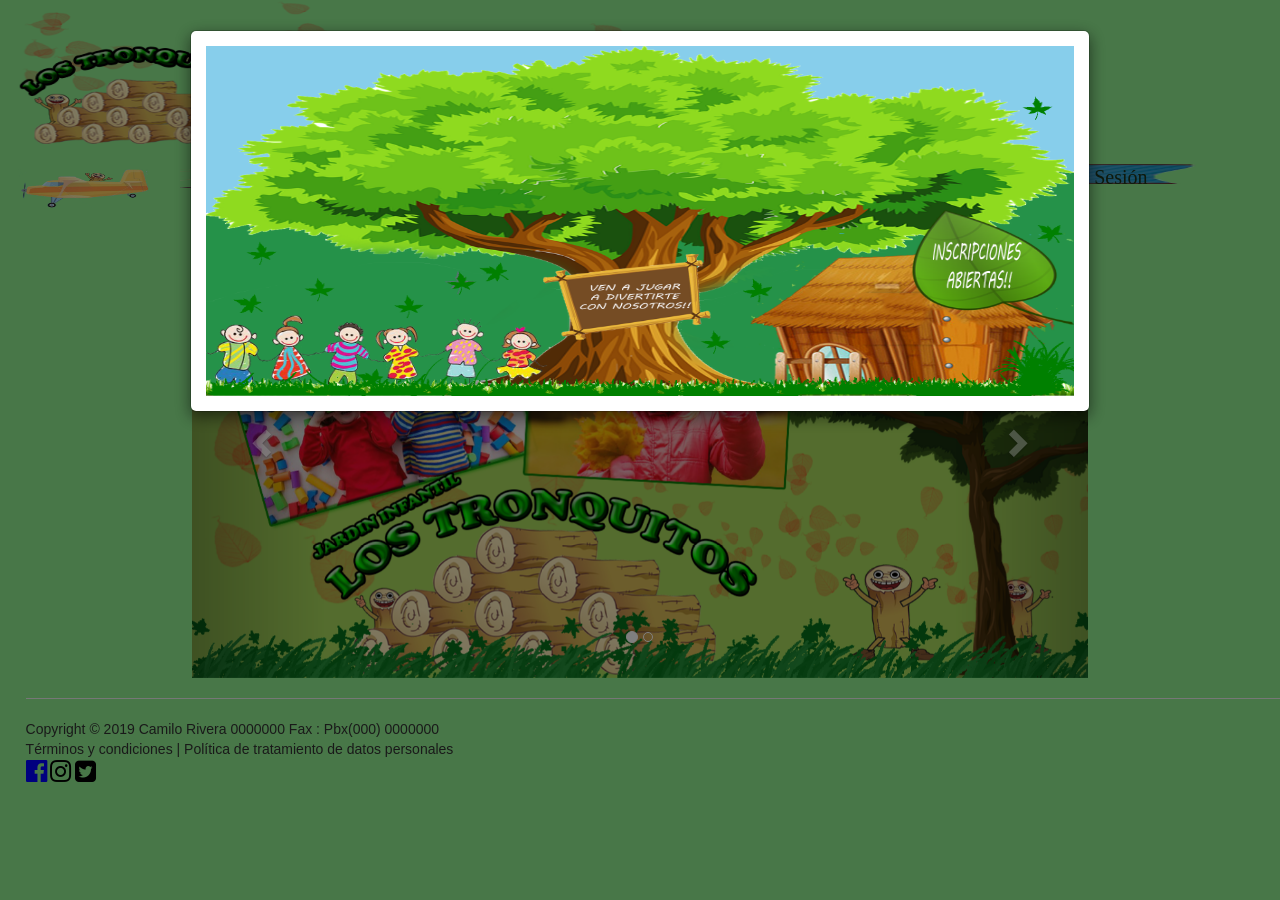
<file: index.html>
<!doctype html>
<html>
<head>
	<meta charset="utf-8">
	<title>Los Tronquitos</title>
	<link href="Css/Reglas.css" type="text/css" rel="stylesheet"/>
  <meta charset="utf-8">
  <meta name="viewport" content="width=device-width, initial-scale=1">
  <script src="https://ajax.googleapis.com/ajax/libs/jquery/3.4.1/jquery.min.js"></script>
  <script src="https://maxcdn.bootstrapcdn.com/bootstrap/3.3.7/js/bootstrap.min.js"></script>
  <link rel="stylesheet" href="https://cdnjs.cloudflare.com/ajax/libs/font-awesome/4.7.0/css/font-awesome.min.css">
  <link rel="stylesheet" href="https://maxcdn.bootstrapcdn.com/bootstrap/3.4.0/css/bootstrap.min.css">
  <link href="Img/favicon.ico" rel="shortcut icon" />

</head>

<body class="body">
  <img src="Img/encabezado.png" alt="" class="encabezado">
  <div class="general">
    
    <div id="menuGral" class="menuGral">
      <div class="menu">
        <img src="Img/avion.png" alt="" class="menu">
      </div>
      <div class="menu1">
        <nav>
          <a onclick="callView('banner')" class="m1">Inicio</a>
          <a onclick="callView('quienessomos')" class="m2">Quienes Somos?</a>
          <a onclick="callView('niveles')" class="m3">Niveles</a>
          <a onclick="callView('testimonio')" class="m4">Testimonio</a>
          <a onclick="callView('comunicate')" class="m5">Comunícate</a>
          <a data-toggle="modal" data-target="#modalInicioSesion" class="m5">Iniciar Sesión</a>
        </nav>
      </div>
    </div>&nbsp;
    <div id="content" class="content">

    </div>
    <footer class="footer">
      <hr style="color:black">
        <span style="font: bold">Copyright © 2019 Camilo Rivera 0000000 Fax : Pbx(000) 0000000 <br>
            Términos y condiciones | Política de tratamiento de datos personales</span><br>
          <a href="https://www.facebook.com/"><i  class="fa fa-facebook-official" style="font-size:25px;color:blue"></i></a>
          <a href="https://www.instagram.com/?hl=es-la"> <i  class="fa fa-instagram" style="font-size:25px;color:black"></i></a>
          <a href="https://twitter.com/?lang=es"> <i  class="fa fa-twitter-square" style="font-size:25px;color:black"></i></a>
    </footer>
  </div>

<!-- Modal de promociòn-->
  <div class="modal" tabindex="-1" role="dialog" id="modalPromocion">
    <div class="modal-dialog modal-lg" role="document">
      <div class="modal-content">
        <div class="modal-body">
            <img style="width:100%; height: 350px;" src="Img/Banner.png" >
        </div>
      </div>
    </div>
  </div>
<!-- Final modal de promociòn-->

<!-- Modal de iniciar sesion-->
  <div class="modal" tabindex="-1" role="dialog" id="modalInicioSesion">
    <div class="modal-dialog modal-md" role="document">
      <div class="modal-content">
        <div class="modal-header">
          <button type="button" class="close" data-dismiss="modal">&times;</button>
        </div>
        <div class="modal-body">
          <form role="form" method="POST" action="src/login/login.php">
            <div class="form-group">
              <label for="usuario"><span class="glyphicon glyphicon-user"></span> Usuario</label>
              <input type="text" class="form-control" id="txtUsuario" name="txtUsuario" placeholder="ingrese usuario">
            </div>
            <div class="form-group">
              <label for="clave"><span class="glyphicon glyphicon-eye-open"></span> Contrase&nacute;a</label>
              <input type="password" class="form-control" id="txtClave" name="txtClave" placeholder="Ingrese contraseña">
            </div>
            <button type="button" onclick="logUser()" class="btn btn-default btn-success btn-block">
              Aceptar
            </button>
            <span style="color: red" id="lblAlertaLog"></span>
          </form>
        </div>
      </div>
    </div>
  </div>
<!-- Final modal de promociòn-->
</body>
</html>

<script>
  function logUser(){
    usuario = document.getElementById("txtUsuario").value;
    clave = document.getElementById("txtClave").value;
    objetoLog = {"action": "login", "usuario": usuario,"clave": clave};
    respuestaPeticion = requestHttp("POST", 
                                    "backend/servicio/usuarioServicio.php", 
                                    objetoLog);                       
    if(respuestaPeticion['filas'] > 0){
      localStorage["logged"] = JSON.stringify(respuestaPeticion);
      window.location.replace("Vistas/Adm/home.html");
    } else {
      document.getElementById("lblAlertaLog").innerHTML = "Credenciales erradas.";
    }
  }

  function requestHttp(method, url, body){
    var respuestaHttp;
    $.ajax({
      async: false,
      method: method,
      url: url,
      data: body,
      success: function(result){
        respuestaHttp = JSON.parse(result);
      }
    });
    return respuestaHttp;
  }

  $(function(){
    $("#content").load("Vistas/banner.html");
  });

  function callView(viewName){
    $("#content").load("Vistas/" + viewName + ".html");
  }

  function iniciarSesion(){
    if(!document.getElementById("usuario").value || !document.getElementById("clave").value){
      alert("Las credenciales son obligatorias.");
    }
  }

  $(window).on('load',function(){
      $('#modalPromocion').modal('show');
  });
</script>
</file>
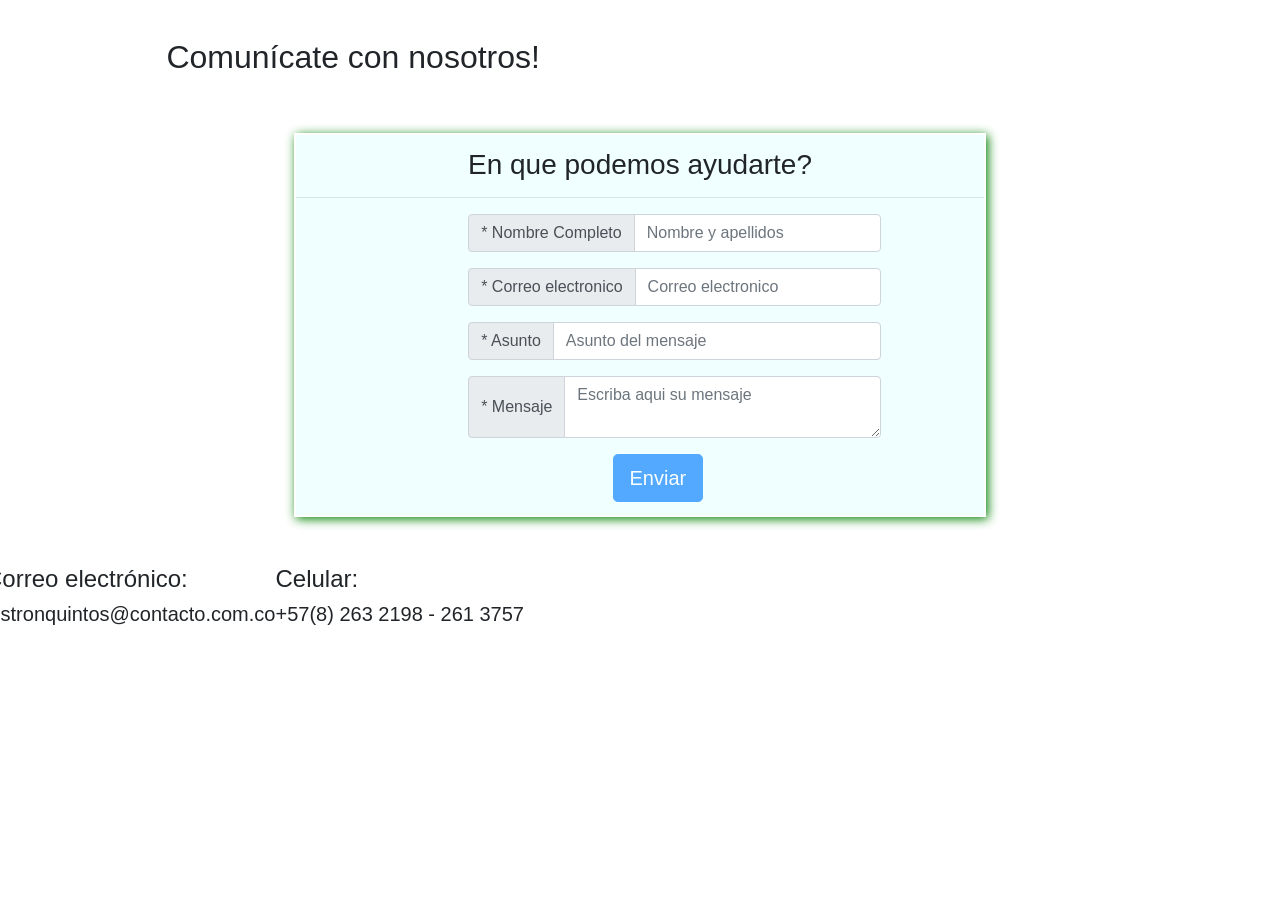
<file: Vistas/comunicate.html>
<!DOCTYPE html>
<html lang="en">
<head>
    <meta charset="UTF-8">
    <meta name="viewport" content="width=device-width, initial-scale=1.0">
    <meta http-equiv="X-UA-Compatible" content="ie=edge">
    <title>Los tronquitos</title>
    <link rel="stylesheet" href="https://maxcdn.bootstrapcdn.com/bootstrap/4.3.1/css/bootstrap.min.css">
    <script src="https://ajax.googleapis.com/ajax/libs/jquery/3.4.1/jquery.min.js"></script>
    <script src="https://cdnjs.cloudflare.com/ajax/libs/popper.js/1.14.7/umd/popper.min.js"></script>
    <script src="https://maxcdn.bootstrapcdn.com/bootstrap/4.3.1/js/bootstrap.min.js"></script>
</head>
<style>
    .contenedorGeneral{
        margin-top: 3%;
    }
    .comunicate{
        margin-left: 25%;
        width: 60%;
    }
    .formulario{
        box-shadow: 2px 2px 10px green;
        background-color: azure;
        padding-top: 1%;
        padding-bottom: 1%;
        margin-left: 23%;
        margin-right: 23%;
        border: 2px solid white;
    }
    .tamanoInput{
        width: 30%;
    }
</style>
<body>
    <div class="contenedorGeneral">
        <h2 style="margin-left: 13%">Comunícate con nosotros!</h3><br><br>
        <div class="formulario">
            <div class="cabecera" style="text-align: center"><h3>En que podemos ayudarte?</h3></div>
            <hr>
            <div class="cuerpo">
                <form method="post" action="src/contacto/contacto.php">
                    <div class="comunicate">
                        <div class="input-group mb-3">
                            <div class="input-group-prepend">
                                <span class="input-group-text" id="basic-addon1">* Nombre Completo</span>
                            </div>
                            <input type="text" class="form-control" placeholder="Nombre y apellidos" 
                            id="nombre" onblur="validarFormulario()" name="nombre" aria-label="nombre" aria-describedby="basic-addon1">
                        </div>
                        <div class="input-group mb-3">
                            <div class="input-group-prepend">
                                <span class="input-group-text" id="basic-addon1">* Correo electronico</span>
                            </div>
                            <input type="text" class="form-control" placeholder="Correo electronico" 
                            id="email" onblur="validarFormulario()" name="email" aria-label="email" aria-describedby="basic-addon1">
                        </div>
                        <div class="input-group mb-3">
                            <div class="input-group-prepend">
                                <span class="input-group-text" id="basic-addon1">* Asunto</span>
                            </div>
                            <input type="text" class="form-control" placeholder="Asunto del mensaje" 
                            id="asunto" onblur="validarFormulario()" name="asunto" aria-label="asunto" aria-describedby="basic-addon1">
                        </div>
                        <div class="input-group mb-3">
                            <div class="input-group-prepend">
                                <span class="input-group-text" id="basic-addon1">* Mensaje</span>
                            </div>
                            <textarea type="text" class="form-control" placeholder="Escriba aqui su mensaje" 
                            id="mensaje" onblur="validarFormulario()" name="mensaje" aria-label="mensaje" aria-describedby="basic-addon1"></textarea>
                        </div>
                        <button id="btnEnviar" disabled name="btnEnviar" type="submit" style="margin-left: 35%" class="btn btn-primary btn-lg">Enviar</button>
                        
                    </div>
                </form>
            </div>
        </div><br><br>
        <div id="contacto">
            <div class="contacto">
              <div class="row">
                  <div id="correo" class="columnsContacto">
                      <i class="fa fa-envelope" style="font-size:30px;color:black"></i>
                      <h4>Correo electrónico:</h4> <h5>lostronquintos@contacto.com.co</h5>
                  </div>
      
                  <div id="celular" class="columnsContacto">
                      <i class="fa fa-phone" style="font-size:30px;color:black"></i>
                      <h4>Celular:</h4> <h5>+57(8) 263 2198 - 261 3757</h5>
                  </div>
              </div>
            </div>
        </div>
    </div>
</body>
</html>
<script>
    function validarFormulario(){
        if(document.getElementById("nombre").value != "" && 
            document.getElementById("email").value != "" &&
            document.getElementById("asunto").value != "" &&
            document.getElementById("mensaje").value != ""){
            document.getElementById("btnEnviar").disabled = false;
        } else {
            document.getElementById("btnEnviar").disabled = true;
        }
    }
</script>
</file>
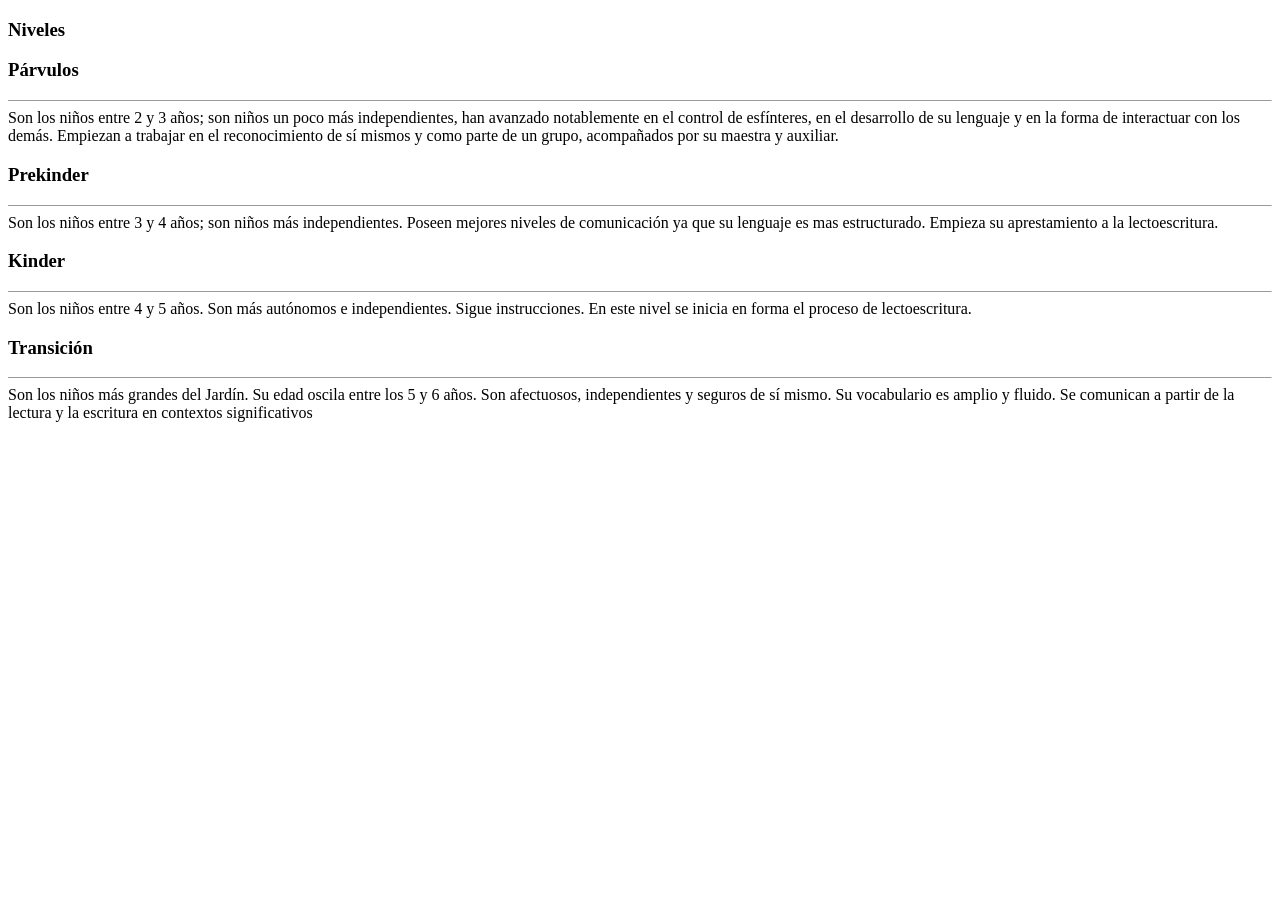
<file: Vistas/niveles.html>
<!DOCTYPE html>
<html lang="en">
<head>
    <meta charset="UTF-8">
    <meta name="viewport" content="width=device-width, initial-scale=1.0">
    <meta http-equiv="X-UA-Compatible" content="ie=edge">
    <title>Los tronquitos</title>
</head>
<body>
    <div id="niveles" class="nivelesGral">
        <div class="niveles"> 
          <h3>Niveles</h3>
            <div class="row">
                <div id="parvulosGral" class="columnsNivelIzq">
                  <h3>Párvulos</h3>
                  <hr size="1px" style="color: black;"/>
                    <span>Son los niños entre 2 y 3 años; son niños un poco más independientes, han avanzado notablemente en el control de esfínteres, en el desarrollo de su lenguaje y en la forma de interactuar con los demás. Empiezan a trabajar en el reconocimiento de sí mismos y como parte de un grupo, acompañados por su maestra y auxiliar.
                    </span>
                <div id="parvulos" class="parvulos"></div>
                </div>
                
                <div id="prekinderGral" class="columnsNivelDer">
                  <h3>Prekinder</h3>
                  <hr size="1px" style="color: black;"/>
                  <span>
                      Son los niños entre 3 y 4 años; son niños más independientes. Poseen mejores niveles de comunicación ya que su lenguaje es mas estructurado. Empieza su aprestamiento a la lectoescritura.
                  </span>
                  <div id="prekinder" class="prekinder"> </div>
                </div> 
              </div>
              <div class="row"> 
                <div id="kinderGral" class="columnsNivelIzq">
                    <h3>Kinder</h3>
                    <hr size="1px" style="color: black;"/>
                    <span>Son los niños entre 4 y 5 años. Son más autónomos e independientes. Sigue instrucciones. En este nivel se inicia en forma el proceso de lectoescritura.
                    </span>
                    <div id="kinder" class="kinder"></div>
                </div>
                <div id="transicionGral" class="columnsNivelDer">
                    <h3>Transición</h3>
                    <hr size="1px" style="color: black;"/>
                    <span>Son los niños más grandes del Jardín. Su edad oscila entre los 5 y 6 años. Son afectuosos, independientes y seguros de sí mismo. Su vocabulario es amplio y fluido. Se comunican a partir de la lectura y la escritura en contextos significativos
                    </span>
                    <div id="transicion"  class="transicion"></div>
                </div>
              </div>
          </div>
      </div>
</body>
</html>
</file>
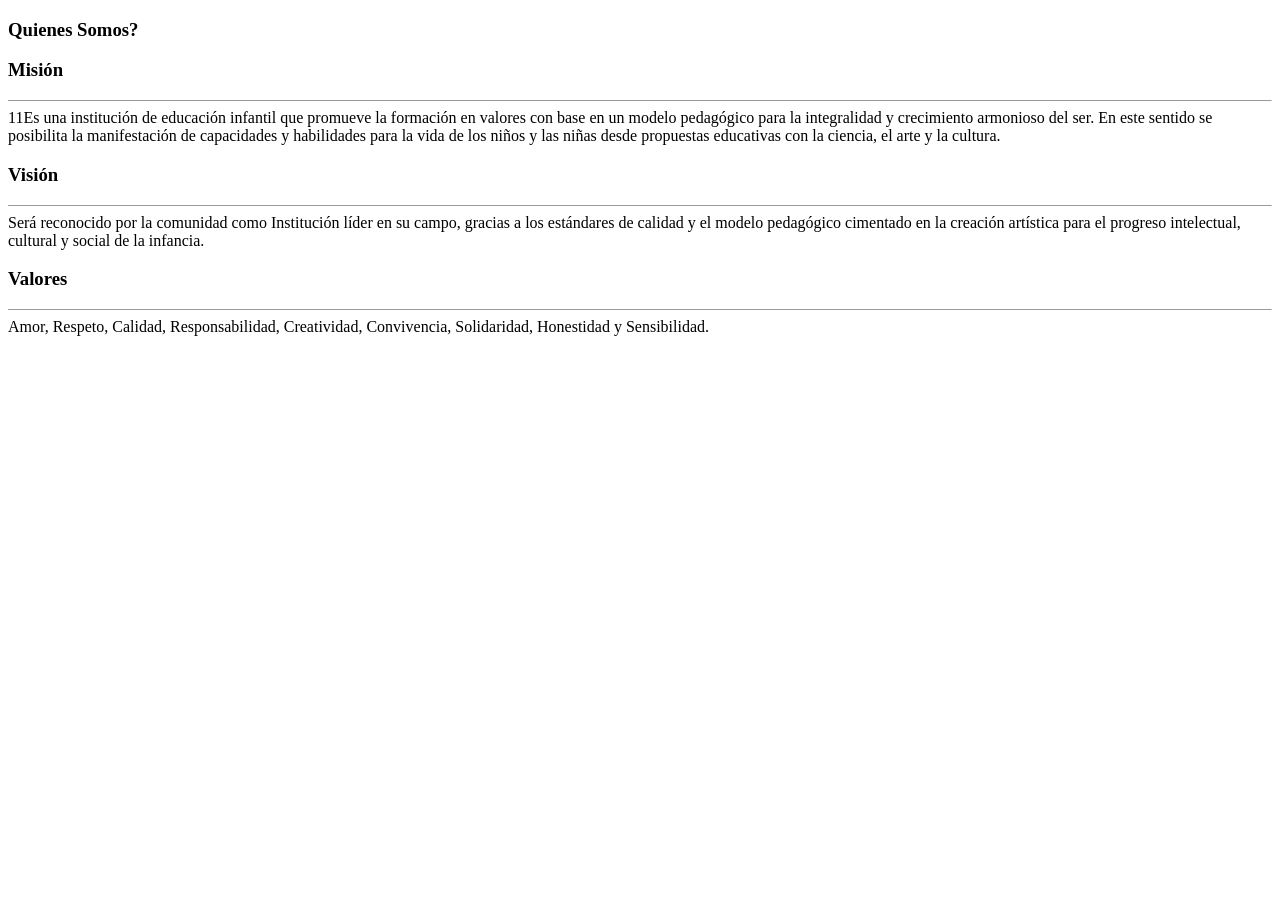
<file: Vistas/quienessomos.html>
<!DOCTYPE html>
<html lang="en">
<head>
    <meta charset="UTF-8">
    <meta name="viewport" content="width=device-width, initial-scale=1.0">
    <meta http-equiv="X-UA-Compatible" content="ie=edge">
    <title>Los tronquitos</title>
</head>
<body>
	<div id="quienessomos" class="quienessomosGral">
    <div class="quienessomos">
    	<h3>Quienes Somos?</h3>
        <div class="row">
            <div id="Mision" class="columns">
            
            <h3>Misión</h3>
            <hr size="1px" style="color: black;"/>
            <span>11Es una institución de educación infantil que promueve la formación en valores con base en un modelo pedagógico 		para la integralidad y crecimiento armonioso del  ser.  En este  sentido se posibilita la manifestación de capacidades y 				habilidades para la vida de los niños y las niñas desde propuestas educativas con la ciencia, el arte  y la cultura.
            </span>
            </div>
            
            <div id="Vision" class="columns">
            <h3>Visión</h3>
            <hr size="1px" style="color: black;"/>
            <span>
              Será reconocido por la comunidad como Institución líder en su campo, gracias a los estándares de calidad y el   	modelo pedagógico cimentado en la creación artística para el progreso intelectual, cultural y social de la infancia.
			      </span>
            </div>

            <div id="Valores" class="columns">
                <h3>Valores</h3>
                <hr size="1px" style="color: black;"/>
                <span>Amor, Respeto, Calidad, Responsabilidad, Creatividad, Convivencia, Solidaridad, Honestidad y Sensibilidad.
                </span>
            </div>
        </div>
    </div>
  </div>
</body>
</html>
</file>
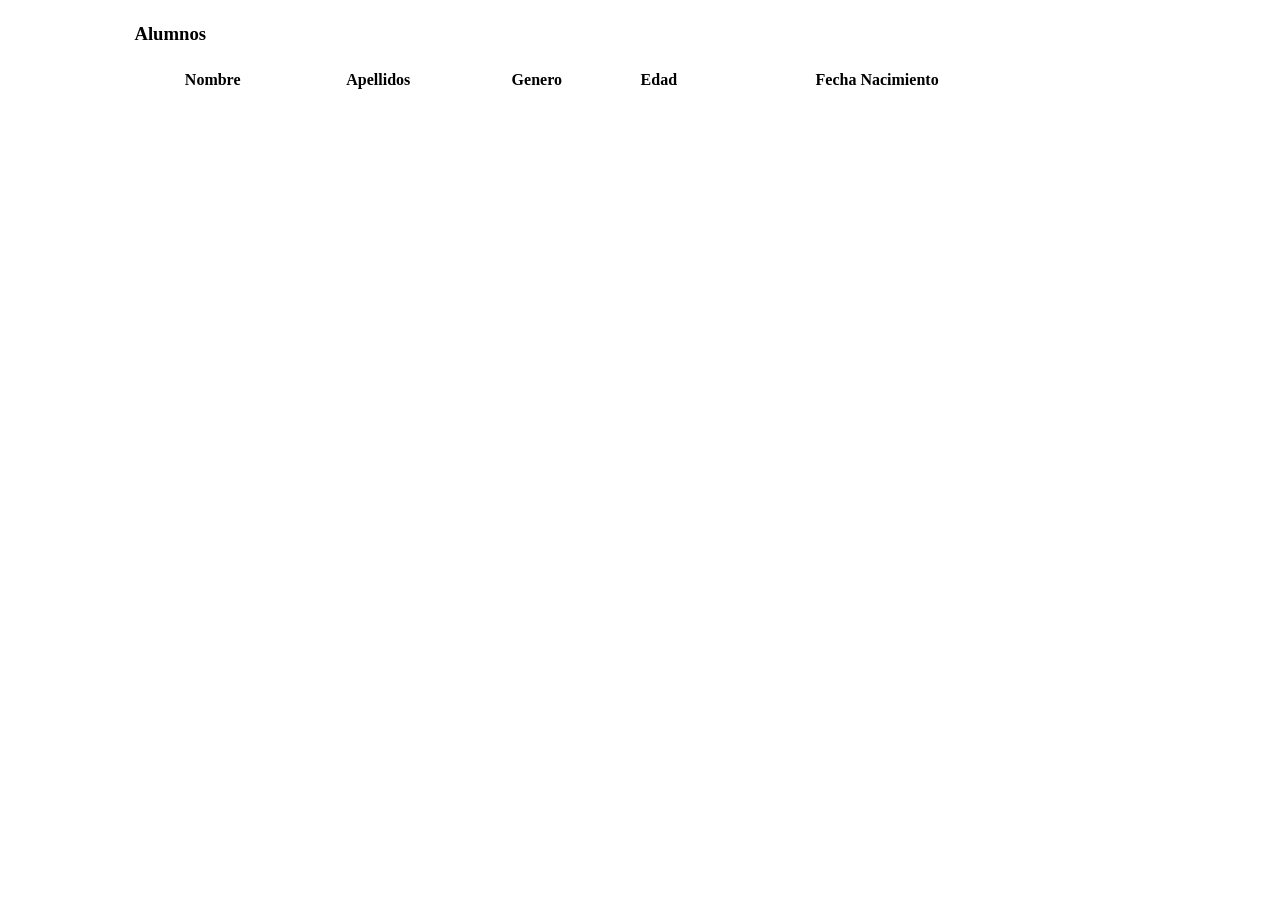
<file: Vistas/Adm/alumno.html>
<!DOCTYPE html>
<html lang="en">
<head>
    <meta charset="UTF-8">
    <meta name="viewport" content="width=device-width, initial-scale=1.0">
    <meta http-equiv="X-UA-Compatible" content="ie=edge">
</head>
<body>
    <div id="contentTable" style="margin-left: 10%;">
        <h3 style="margin-top: 2%;">Alumnos</h3>
        <table id="tabla" class="table table-striped" style="width: 80%; margin-top: 2%;">
            <thead>
                <tr>
                <th scope="col">Nombre</th>
                <th scope="col">Apellidos</th>
                <th scope="col">Genero</th>
                <th scope="col">Edad</th>
                <th scope="col">Fecha Nacimiento</th>
                </tr>
            </thead>
        </table>
    </div>
</body>
</html>
<script>
    function init(){
        objetoListar = {"action": "listarAlumnos"};
        respuestaPeticion = requestHttp("POST", 
                                        "../../backend/servicio/alumnoServicio.php", 
                                        objetoListar);
        objetoo = respuestaPeticion['resultadoConsulta'];
        if(respuestaPeticion['filas'] > 0){
            var content = 
            '<thead>' +
                '<tr>' +
                    '<th scope="col">Nombre</th>' +
                    '<th scope="col">Apellidos</th>' +
                    '<th scope="col">Genero</th>' +
                    '<th scope="col">Edad</th>' +
                    '<th scope="col">Fecha Nacimiento</th>' +
                    '<th scope="col">Acciones</th>' +
                '</tr>' +
            '</thead>'+
            '<tbody>';
            objetoo.forEach(element => {
                content = content + '<tr>'+
                    '<td >' + element['nombre'] + '</td>' +
                    '<td >' + element['apellidos'] + '</td>' +
                    '<td >' + element['genero'] + '</td>' +
                    '<td >' + element['edad'] + '</td>' +
                    '<td >' + element['fecha_nacimiento'] + '</td>' +
                    '<td >'+
                    '<i class="fa fa-eye" aria-hidden="true"></i> &nbsp;' +
                    '<i class="fa fa-pencil" aria-hidden="true"></i> &nbsp;' +
                    '<i class="fa fa-trash" aria-hidden="true"></i>' +
                    '</td>' +
                '</tr>';
            });        
            content = content + '</tbody>';
            document.getElementById("tabla").innerHTML = content;
        }
    }

    function requestHttp(method, url, body){
        var respuestaHttp;
        $.ajax({
        async: false,
        method: method,
        url: url,
        data: body,
        success: function(result){
            respuestaHttp = JSON.parse(result);
        }
        });
        return respuestaHttp;
    }

    init();
</script>
</file>
<file: Css/Reglas.css>
@charset "utf-8";
/* CSS Document */
		.body{
		  background-color:#90EE90;
		  margin: 0px;
		  padding: 0px;
		  height: 100%;
		}
	
		.encabezado{
			height:150px;
			width:100%;
		}

		.general{
		margin-left:2%;
		width:100%;
		background-color:#90EE90;
		margin: 0px;
		padding: 0px;
		}
		
		.menuGral{
		background-color: #2dbd3a;
		height:2.2%;
		}
		
		.menu{
		width:180px;
		height:70px;
		float:left;
		}
		
		.menu1{
		float:left;
		margin-top:1%;
		background-image:url(../Img/pendon.png);background-size:100% 100%;
		width:80%;
		height:55%;
		}
		
		.content{
			margin-top: 2%;
		}

		.footer{
			margin-left: 2%;
		}
		.bannerAlternativo{
		background-image:url(../Img/Banner.png);background-size:100% 100%;
		height:35%;
		}

		.quienessomosGral{
			background-color: #90EE90;
		}

		.quienessomos{
			margin-left:5%;
		}

		.nivelesGral{
			background-color: #90EE90;
		}

		.niveles{
		margin-left:5%;
		}

		.testimoniosGral{
			background-color: #90EE90;
		}

		.testimonios{
			margin-left:5%;
		}

		.contactoGral{
			background-color: #90EE90;
		}
		.contacto{
			margin-left:5%;
		}
		.parvulos{
			height:130px;
			background-image:url(../Img/parvulos.jpg);background-size:100% 100%;
		}

		.prekinder{
			height:130px;
			background-image:url(../Img/prekinder.jpg);background-size:100% 100%;
		}

		.kinder{
			height:130px;
			background-image:url(../Img/kinder.jpg);background-size:100% 100%;
		}

		.transicion{
			height:130px;
			background-image:url(../Img/transicion.png);background-size:100% 100%;
		}

		.m1{
		margin-left:10%;
		margin-top:13%;
		font-size:20px;
		color:#1d3318;
		font-family:"Comic Sans MS", cursive;
		}
		
		.m2{
		margin-left:6%;
		margin-top:3%;
		font-size:20px;
		color:#1d3318;
		font-family:"Comic Sans MS", cursive;
		}
		
		.m3{
		margin-left:6%;
		margin-top:6%;
		font-size:20px;
		color:#1d3318;
		font-family:"Comic Sans MS", cursive;
		}
		
		.m4{
		margin-left:6%;
		margin-top:3%;
		font-size:20px;
		color:#1d3318;
		font-family:"Comic Sans MS", cursive;
		}
		
		.m5{
		margin-left:6%;
		margin-top:3%;
		font-size:20px;
		color:#1d3318;
		font-family:"Comic Sans MS", cursive;
		}
		
		.columns{
		background-color: #E6E6E6;
		margin-left:6%;
		border:groove;
		width:25%;
		height:50%;
		float:left;		
		}

		.columnsNivelIzq{
		background-color: #E6E6E6;
		margin-top:3%;
		margin-left:15%;
		border:groove;
		width:25%;
		height:50%;
		float:left;		
		}

		.columnsNivelDer{
		background-color: #E6E6E6;
		margin-top:3%;
		margin-left:16%;
		border:groove;
		width:25%;
		height:50%;
		float:left;		
		}
		
		.columnsContacto{
		margin-left:6%;
		width:25%;
		height:50%;
		float:left;		
		}
</file>
